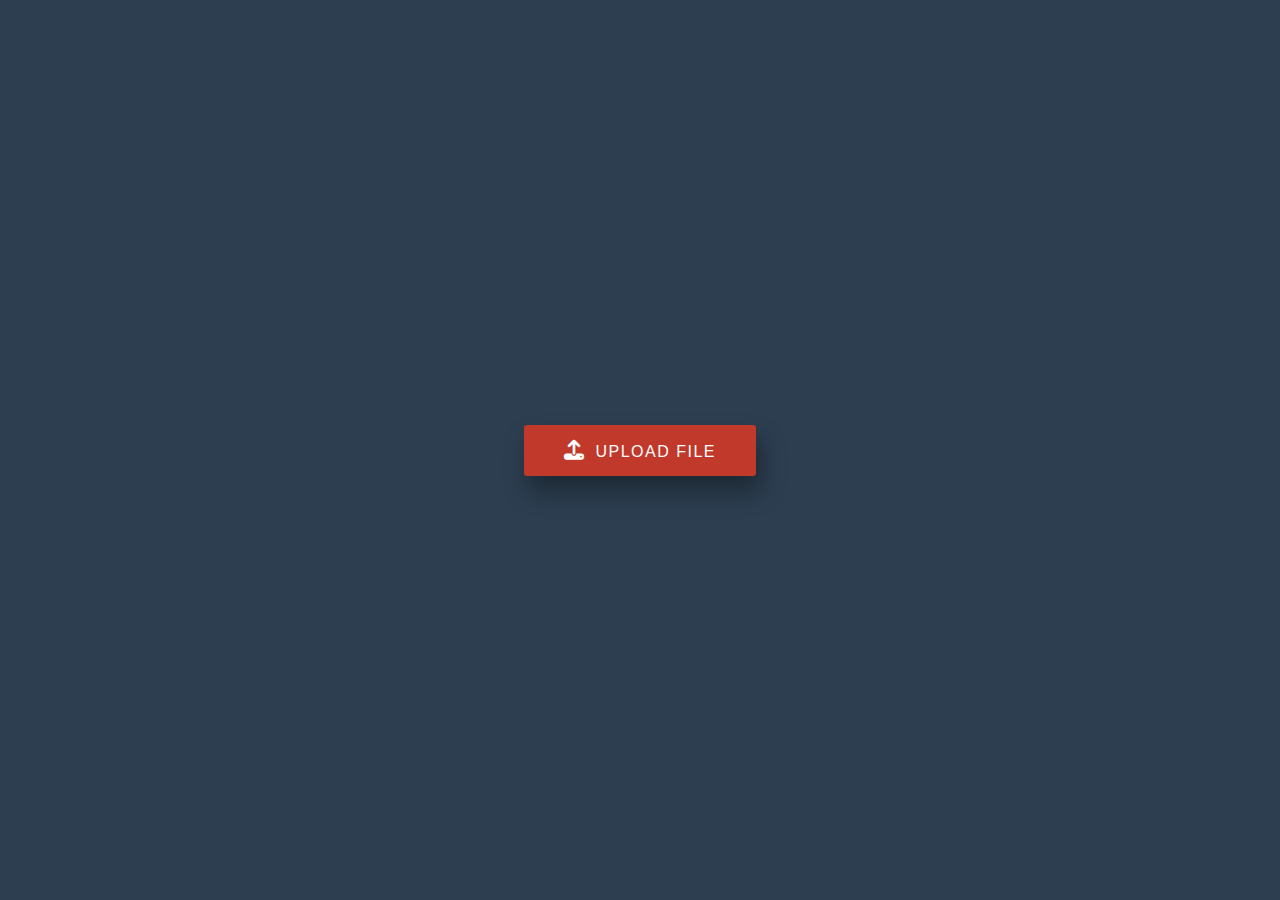
<file: teadisease/upload2.html>
<!DOCTYPE html>
<html>
<head>
	<link rel="stylesheet" type="text/css" href="styleBtn.css">
	<link rel="stylesheet" type="text/css" href="https://cdnjs.cloudflare.com/ajax/libs/font-awesome/6.2.0/css/all.min.css">
	<title></title>
</head>
<body>
	<input type="file" id="uploadBtn" multiple="">
	<label for="uploadBtn"><i class="fa-solid fa-upload"></i>upload file</label>
</body>
</html>
</file>
<file: teadisease/styleBtn.css>
*{
	margin: 0;
	padding: 0;
	box-sizing: border-box;
	outline: none;
}

body{
	height: 100vh;
	display: grid;
	font-family: 'Poppins', sans-serif;
	place-content: center;
	background: #2c3e50;
}

input[type="file"]{
	display: none;
}

label{
	display: inline-block;
	text-transform: uppercase;
	color: #fff;
	background-color: #c0392b;
	padding: 15px 40px;
	font-family: 18px;
	letter-spacing: 1.5px;
	user-select: none;
	cursor: pointer;
	box-shadow: 5px 15px 25px rgba(0, 0, 0, 0.35);
	border-radius: 3px;
}

label i{
	font-size: 20px;
	margin-right: 10px;
}

label:active{
	transform: scale(0.9);
}
</file>
